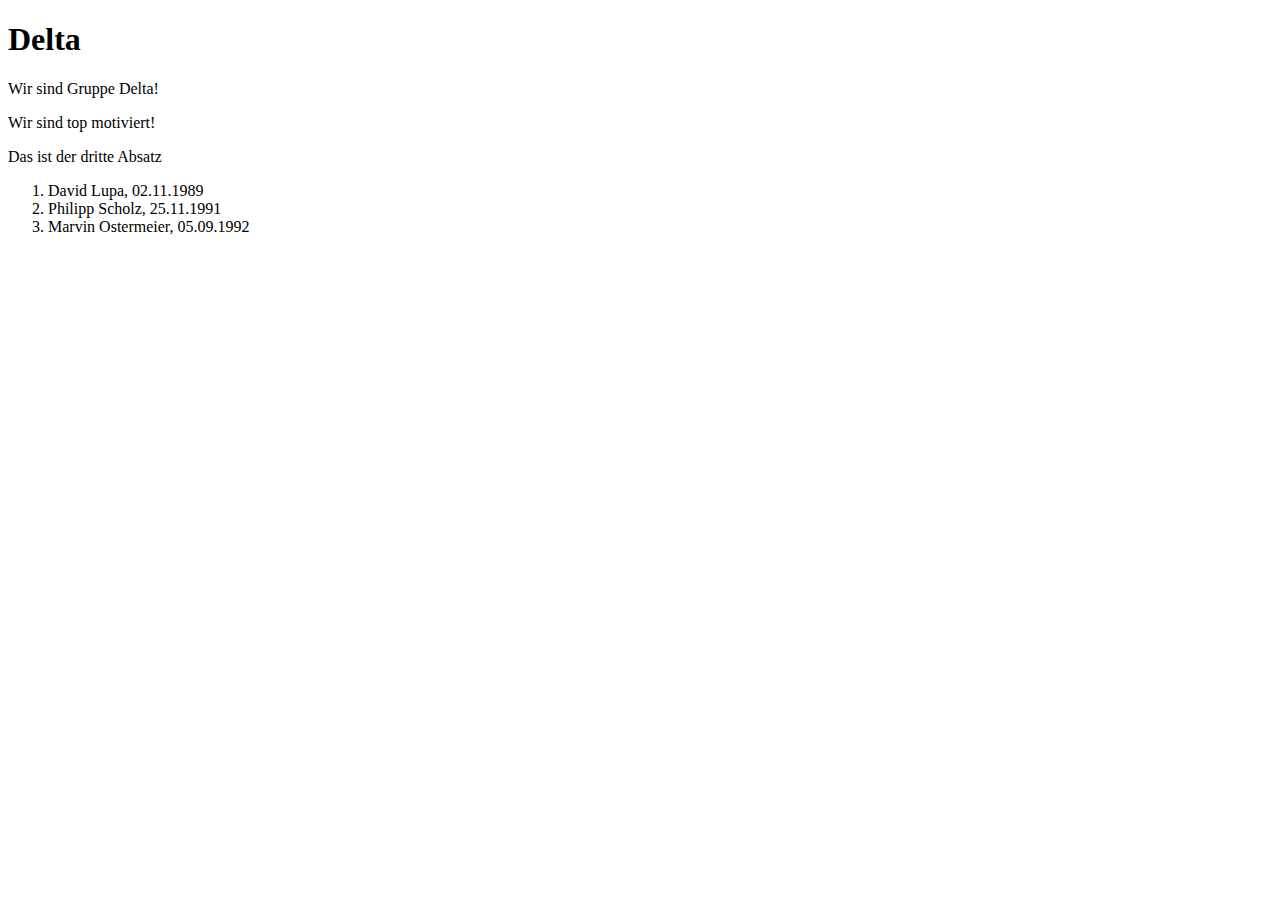
<file: Meilenstein1/index.html>
<!DOCTYPE html>

<html lang="de">

 <head>
  <meta http-equiv="Content-Type" 
	content="text/html;charset=UTF-8">

  <title>1414775,1410979,1414668</title>

  </head>

  <body>
    <h1>Delta</h1>

	<p>Wir sind Gruppe Delta!</p> 

	<p>Wir sind top motiviert!</p>

	<p>Das ist der dritte Absatz </p>


   <ol>
      <li>David Lupa, 02.11.1989</li><li>Philipp Scholz, 25.11.1991</li><li>Marvin Ostermeier, 05.09.1992</li>
   </ol>

  <body>
</html>
</file>
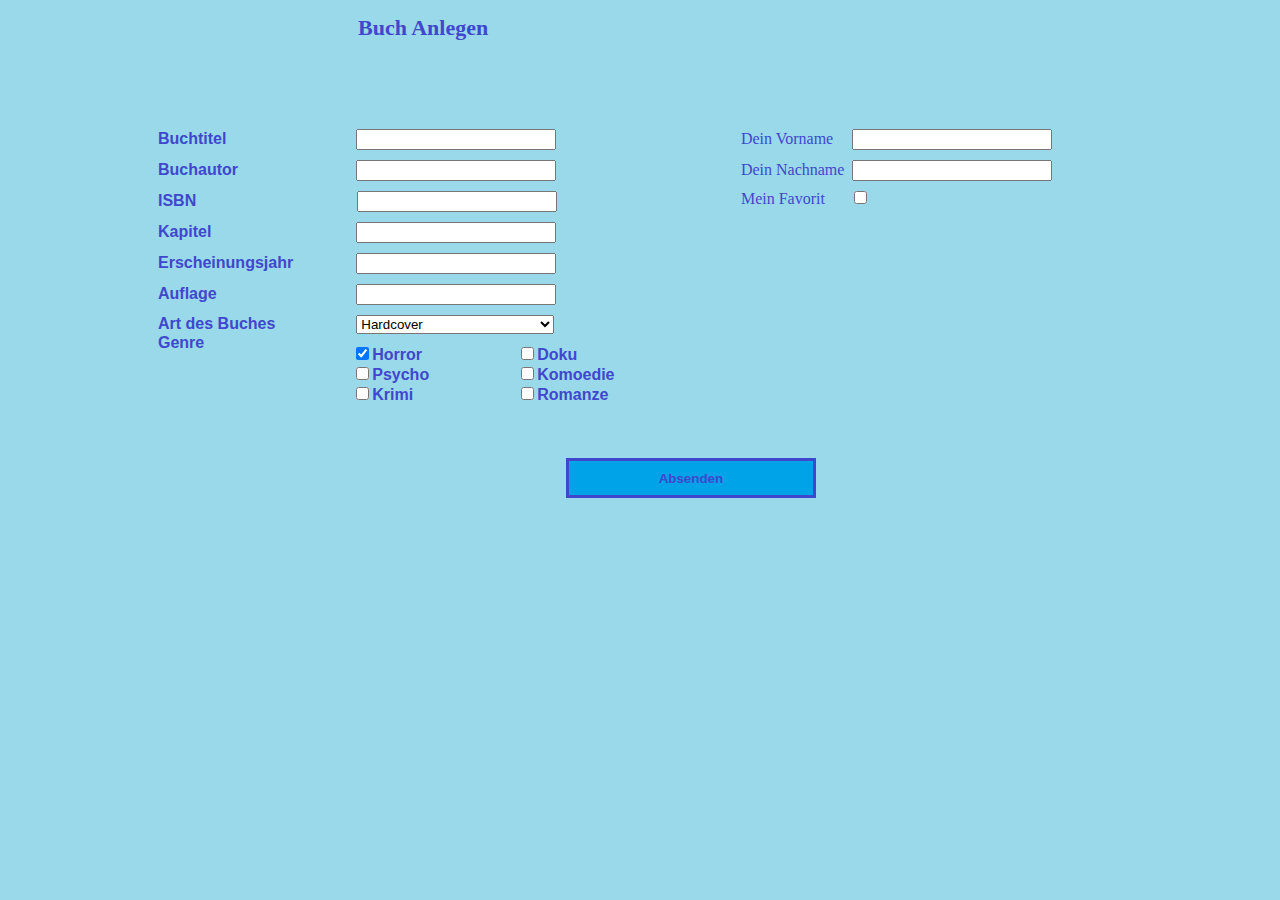
<file: Meilenstein2/book_entry.html>
<!DOCTYPE html>
<html>
<head lang="de">
    <link rel="stylesheet" type="text/css" href="bookcss.css"/>
    <script type="text/javascript" src="../Meilenstein3/check.js"></script>
    <meta charset="UTF-8">
    <title id="Titel" >Buch anlegen</title>



</head>

<body>

<h1 id="bookentry">Buch Anlegen</h1>

<form name="Formular" action="https://localhost/Delta/Meilenstein5/buchanlegen.php" method="GET"  onsubmit ="return checkjava()">

<div id="Infos">


    <span class="form">
    Buchtitel <input type="text" style="width: 192px" id="btitel" class="textbt" name="titel" size="30" maxlength="40" value="" required />
    </span>
    <br/>

    <span class="form">
    Buchautor <input type="text" style="width: 192px"id="autor" class="textba" name="autor" size="30" maxlength="40" value="" required/>
    </span>
    <br/>

    <span class="form">
    ISBN <input type="number" style="width: 192px" id="isbn" class="textISBN" name="isbn" size="30" maxlength="40" value="" required/>
    </span>
    <br/>

    <span class="form">
    Kapitel <input type="number" style="width: 192px" id="kapitel" class="textKap" size="30" name="kapitel" maxlength="40" value="" required/>
    </span>
    <br/>

    <span class="form">
    Erscheinungsjahr <input type="number" id="erscheinungsjahr" style="width: 192px" class="textEJ" size="30" name="jahr" maxlength="40" value="" required/>
    </span>
    <br/>

    <span class="form">
    Auflage <input type="number" id="auflage" style="width: 192px" size = "30" class="textA"  name="auflage" maxlength="40"  value="" required/>
    </span>
    <br/>


    <span class="form">
    <label>Art des Buches</label>
        <select name="art" size="1" maxlength="40" style="width: 198px" class="textadb" required>
            <option value="eBook">eBook</option>
            <option value="Newspaper">Newspaper</option>
            <option value="Taschenbuch">Taschenbuch</option>
            <option value="Lexikon">Lexikon</option>
            <option value="Hardcover" selected="selected">Hardcover</option>
            <option value="Paperback">Paperback</option>
        </select>
    </span>
    <br/>


    <span class="form">
    <label>Genre</label>
        <span class="checkboxx1">
            <input type="checkbox" name="genre" value="Doku" />Doku </br>
            <input type="checkbox" name="genre" value="Komödie" />Komoedie </br>
            <input type="checkbox" name="genre" value="Romanze" />Romanze </br>

        </span>
        <span class="checkboxx2">
            <input type="checkbox" name="genre" value="Horror" checked="checked"/>Horror </br>
            <input type="checkbox" name="genre" value="Psysho" />Psycho </br>
            <input type="checkbox" name="genre" value="Krimi" />Krimi </br>
        </span>
    </span>

</div>

    <span class="name">
        <span class="form">
            Dein Vorname  <input type="text" style="width: 192px" class="textvn" size="30" id="vorname" name="vorname" maxlength="40" value="" required/>
        </span> <br/>

        <span class="form">
            Dein Nachname <input type="text" style="width: 192px" class="textnn" size="30" id="nachname" name="nachname" maxlength="40" value="" required/>
        </span> <br/>

        <span class="form">
            Mein Favorit  <input type="checkbox" class="textmf" name="filmfavorit" value="Favorit"/>
        </span> <br/>
    </span>

    <div>
    <input type="submit" style="width: 250px; height: 40px" id="absenden" name="absenden" value="Absenden" onsubmit="return checkjava();" />
    </div>

</form>
</body>

</html>
</file>
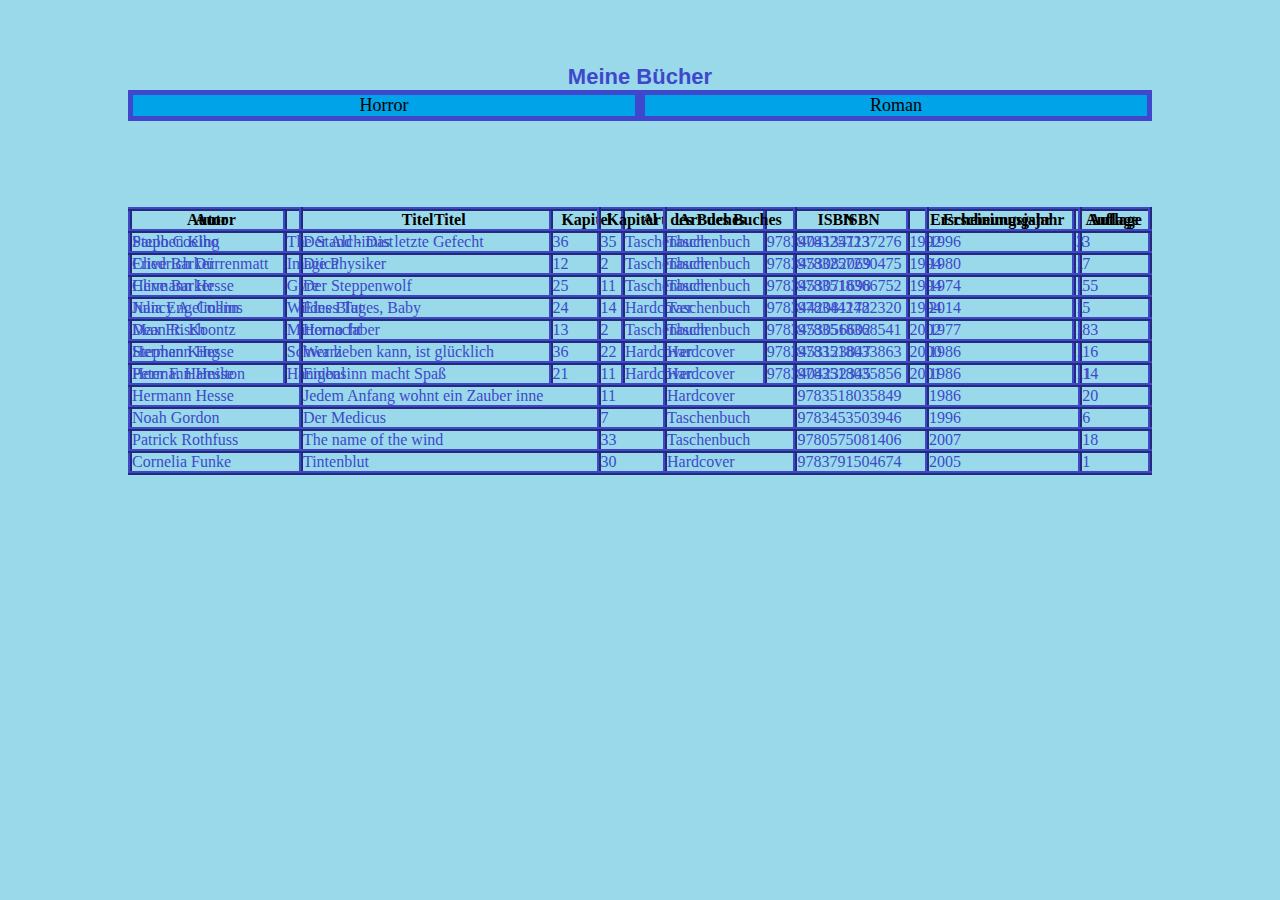
<file: Meilenstein3/book.html>
<!DOCTYPE html>
<html>
<head lang="de">
    <link rel="stylesheet" type="text/css" href="IBDB.css"/>
    <script type="text/javascript" src="horror_books.json"> </script>
    <script type="text/javascript" src="roman_books.json"> </script>
    <script type="text/javascript" src="book.js"> </script>
    <meta charset="UTF-8">
    <title>Meine Bücher</title>

</head>

<body onload="loadDatabase(roman)" onload="loadDatabase(horror)">

<h1 id="bookhead">Meine Bücher</h1>

<span class="section">

    <div id="horrortabelle">
        <script type="text/javascript">erstelleTabelle(horror);</script>
    </div>

    <div id="romantabelle">
        <script type="text/javascript">erstelleTabelle(roman);</script>
    </div>

<input type="submit" value="Horror" class="input" id="horror" checked="checked" button onclick="Horrorbutton()";/>
<input type="submit" value="Roman" class="input" id="roman" button onclick="Romanbutton()";/>


</span>

</body>
</html>
</file>
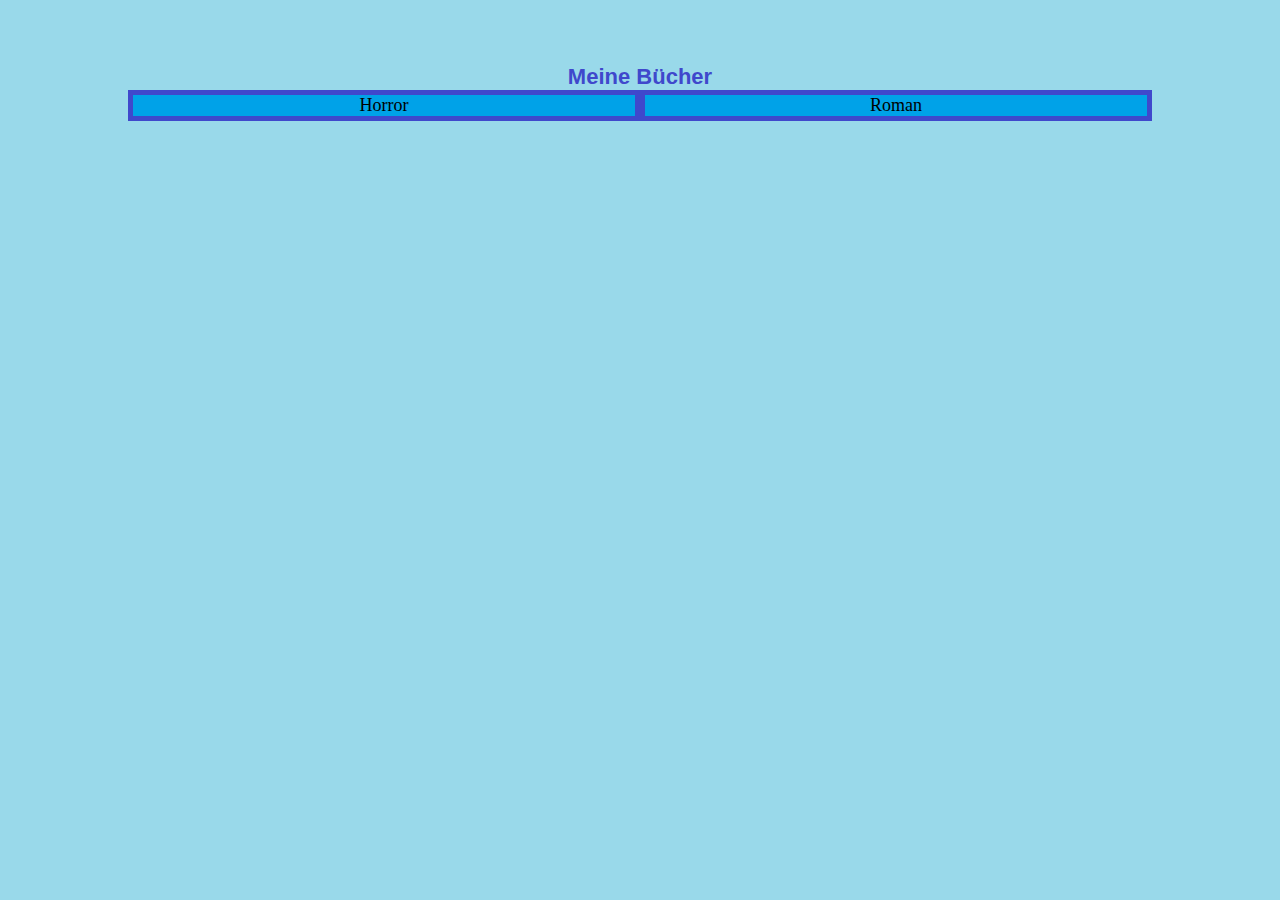
<file: Meilenstein5/book.html>
<!DOCTYPE html>
<html>
<head lang="de">
    <link rel="stylesheet" type="text/css" href="../Meilenstein3/IBDB.css"/>
    <script type="text/javascript" src="function.js"> </script>
    <meta charset="UTF-8">
    <title>Meine Bücher</title>

</head>

<body onload="loadDatabase('horror')">

<h1 id="bookhead">Meine Bücher</h1>

<span class="section">

    <div id="tabelle">
    </div>

<input type="submit" value="Horror" class="input" id="horror" button onclick="loadDatabase('horror')";/>
<input type="submit" value="Roman" class="input" id="roman" button onclick="loadDatabase('roman')";/>


</span>

</body>
</html>
</file>
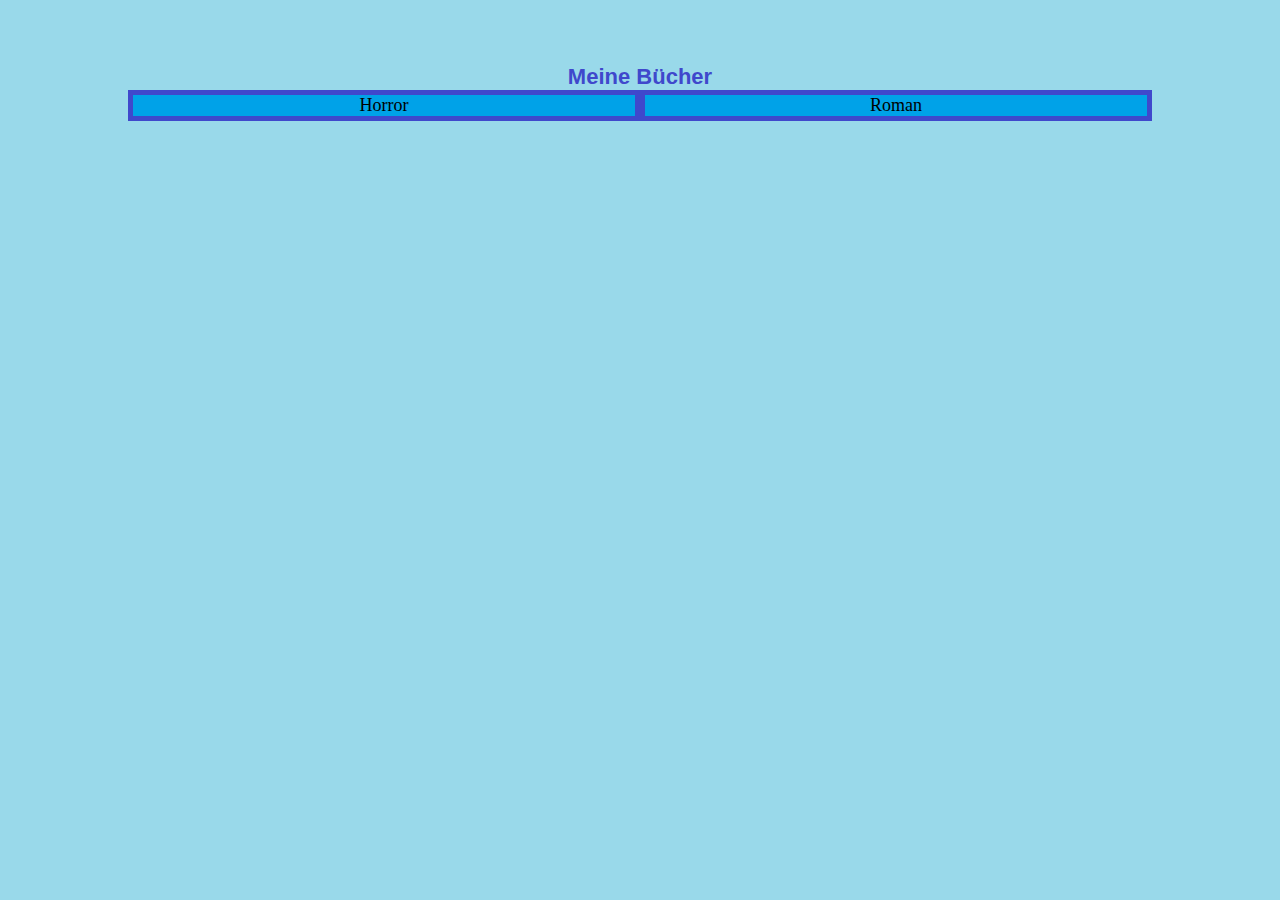
<file: Meilenstein6/book.html>
<!DOCTYPE html>
<html>
<head lang="de">
    <link rel="stylesheet" type="text/css" href="../Meilenstein3/IBDB.css"/>
    <script type="text/javascript" src="function.js"> </script>
    <meta charset="UTF-8">
    <title>Meine Bücher</title>

</head>

<body>

<h1 id="bookhead">Meine Bücher</h1>

<span class="section">

    <div id="tabelle">
    </div>

<input type="submit" value="Horror" class="input" id="horror" button onclick="loadDatabase('horror')";/>
<input type="submit" value="Roman" class="input" id="roman" button onclick="loadDatabase('roman')";/>


</span>

</body>
</html>
</file>
<file: Meilenstein2/bookcss.css>
﻿#bookentry{
    position: relative;
    color: rgb(63, 72, 204);
    font-size: 22px;
    margin-left: 350px;
    height: 100px;
}
 
/*Formular für Buch anlegen*/
#Infos {
    position: relative;
    font-size: 16px;
    font-family: Arial, Helvetica, sans-serif;
    font-weight: bold;
    margin-left: 150px;
}


.form .textbt{
    position: relative;
    margin-left: 125px;
}

.form .textba{
    position: relative;
    margin-left: 114px;
    margin-top: 10px;
}

.form .textISBN{
    position: relative;
    margin-left: 156px;
    margin-top: 10px;
}

.form .textKap{
    position: relative;
    margin-left: 140px;
    margin-top: 10px;
}

.form .textEJ{
    position: relative;
    margin-left: 58.5px;
    margin-top: 10px;
}

.form .textA{
    position: relative;
    margin-left: 134.5px;
    margin-top: 10px;
}

.form .textadb{
    position: relative;
    margin-left: 76.5px;
    margin-top: 10px;
}

#adb{

    width: 200px;
    text-align: right;
}

.form .textvn{
    position: relative;
    margin-left: 15px;
}

.form .textnn{
    position: relative;
    margin-left: 4px;
    margin-top: 10px;
}

.form .textmf{
    position: relative;
    margin-left: 25px;
    margin-top: 10px;
}


.checkboxx1, .checkboxx2 {
    position: absolute;
    float: right;
}

.form .checkboxx1{
    position: relative;
    margin-left: 88px;
    margin-top: 10px;

}

.form .checkboxx2 {
    position: relative;
    margin-left: 148px;
    margin-top: 10px;
}

body{
    background:rgb(153,217,234);
    color: rgb(63,72,204);

}

#absenden{
    position: absolute;
    border: solid;
    border-color: #3f48cc;
    background-color: #00a2e8;
    color: #3f48cc;
    font-weight: 900;

    margin-left: -175px;
    margin-top: 250px;



}

div {
    float: left;
    margin-right: 10%;
}
</file>
<file: Meilenstein3/IBDB.css>
* {
    margin: 0;
    padding: 0;
}

/*Format und Hintergrundfarbe der Webseite*/
body {
     margin: 5%;
     background-color: rgb(153, 217, 234);
 }

/*Überschrift formatiert*/
 h1 {
    color: black;
    font-family: Arial, Helvetica, sans-serif;
    font-size: 22px;
    font-weight: 900;
    text-align: center;

}
/*Farbige Buchstaben der Überschrift*/
b {color : rgb(63, 72, 204)}

/*We Books*/
#webooks {
        font-family: Arial, Helvetica, sans-serif;
        font-size:72px;
        font-weight: 900;
        position: relative;
        text-align: center;
        color: rgb(63, 72, 204);
}
/*Bild*/

img {
    width: 400px;
    height: 245px;
    display: block;
    margin: auto;
    border-color: rgb(63,72,204);
    border-style: solid;
    position: relative;
    border-width: 10px;
    vertical-align: middle;
    background-color: rgb(0,0,0);
}
/*Das Auswahlmenü*/
#buttons {
    margin: 5% 40% 0 40%;
    border: solid;
    border-color: rgb(63, 72, 204);

}
#buttons a {
    padding: 5% 0 5% 0;
    color: black;
    font-family: Arial, Helvetica, sans-serif;
    font-weight: 900;
    text-align: center;
    display: block;
    font-size: 18px;
    text-decoration: none;
    background-color: rgb(0, 162, 232);
}
/*Hover-Effekt*/
#buttons a:hover {
    color: rgb(0,0,0);
    background-color: rgb(63, 72, 204);
}

/*Book_Entry_Bereich*/
/****************************************
************************
*/

#bookentry{
    position: relative;
    color: rgb(63, 72, 204);
    font-size: 22px;
    margin-left: 350px;
    height: 100px;
}

/*Formular für Buch anlegen*/
#Infos {
    position: relative;
    font-size: 16px;
    font-family: Arial, Helvetica, sans-serif;
    font-weight: bold;
    margin-left: 150px;
}

/*Textfelder positionen*/
.form .textbt{
    position: relative;
    margin-left: 125px;
}

.form .textba{
    position: relative;
    margin-left: 114px;
    margin-top: 10px;
}

.form .textISBN{
    position: relative;
    margin-left: 156px;
    margin-top: 10px;
}

.form .textKap{
    position: relative;
    margin-left: 140px;
    margin-top: 10px;
}

.form .textEJ{
    position: relative;
    margin-left: 58.5px;
    margin-top: 10px;
}

.form .textA{
    position: relative;
    margin-left: 134.5px;
    margin-top: 10px;
}

.form .textadb{
    position: relative;
    margin-left: 76.5px;
    margin-top: 10px;
}

#adb{
    width: 200px;
    text-align: right;
}

.form .textvn{
    position: relative;
    margin-left: 15px;
}

.form .textnn{
    position: relative;
    margin-left: 4px;
    margin-top: 10px;
}

.form .textmf{
    position: relative;
    margin-left: 25px;
    margin-top: 10px;
}

/* Checkboxen*/
.checkboxx1, .checkboxx2 {
    position: absolute;
    float: right;
}

.form .checkboxx1{
    position: relative;
    margin-left: 88px;
    margin-top: 10px;

}

.form .checkboxx2 {
    position: relative;
    margin-left: 148px;
    margin-top: 10px;
}

/*Allgemein für gesamten Body*/
body{
    background:rgb(153,217,234);
    color: rgb(63,72,204);

}

/*Absenden button*/
#absenden{
    position: absolute;
    border: solid;
    border-color: #3f48cc;
    background-color: #00a2e8;
    color: #3f48cc;
    font-weight: 900;

    margin-left: -175px;
    margin-top: 250px;

}
/*für div(ursprünglich für Name)*/
div {
    float: left;
    margin-right: 10%;
}



/*Aussehen von book.html*/

#bookhead {
    font-family: Verdana, Helvetica, sans-serif;
    font-size: 22px;
    font-weight: 900;
    position: relative;
    text-align: center;
    color: rgb(63, 72, 204);
}

/* button design*/
.input {
    font-family: Verdana;
    font-size:18px;
    background-color: rgb(0, 162, 232);
    border-style: solid;
    border-color: rgb(63, 72, 204);
    border-width:5px;
    width: 40%

}

/* horror button maße*/
#horror {
    position: absolute;
    left: 10%
}

/* horror wird selektiert*/
.input:hover{
    background-color: rgb(63,72,204)}

/* roman button maße*/
#roman {
    position: absolute;
    right: 10%
}

/* Tabellen konfiguration*/
table{
    position: absolute;
    top: 23%;
    left: 10%;
    width: 80%;
    border-collapse: collapse;
}

/* table head design*/
th{
    color: black;
    border-color: rgb(63, 72, 204);
    border-width: 4px;
}

/* Tabelle Zelle desgin*/
td{
    border-color: rgb(63, 72, 204);
    border-width:4px
}
</file>
